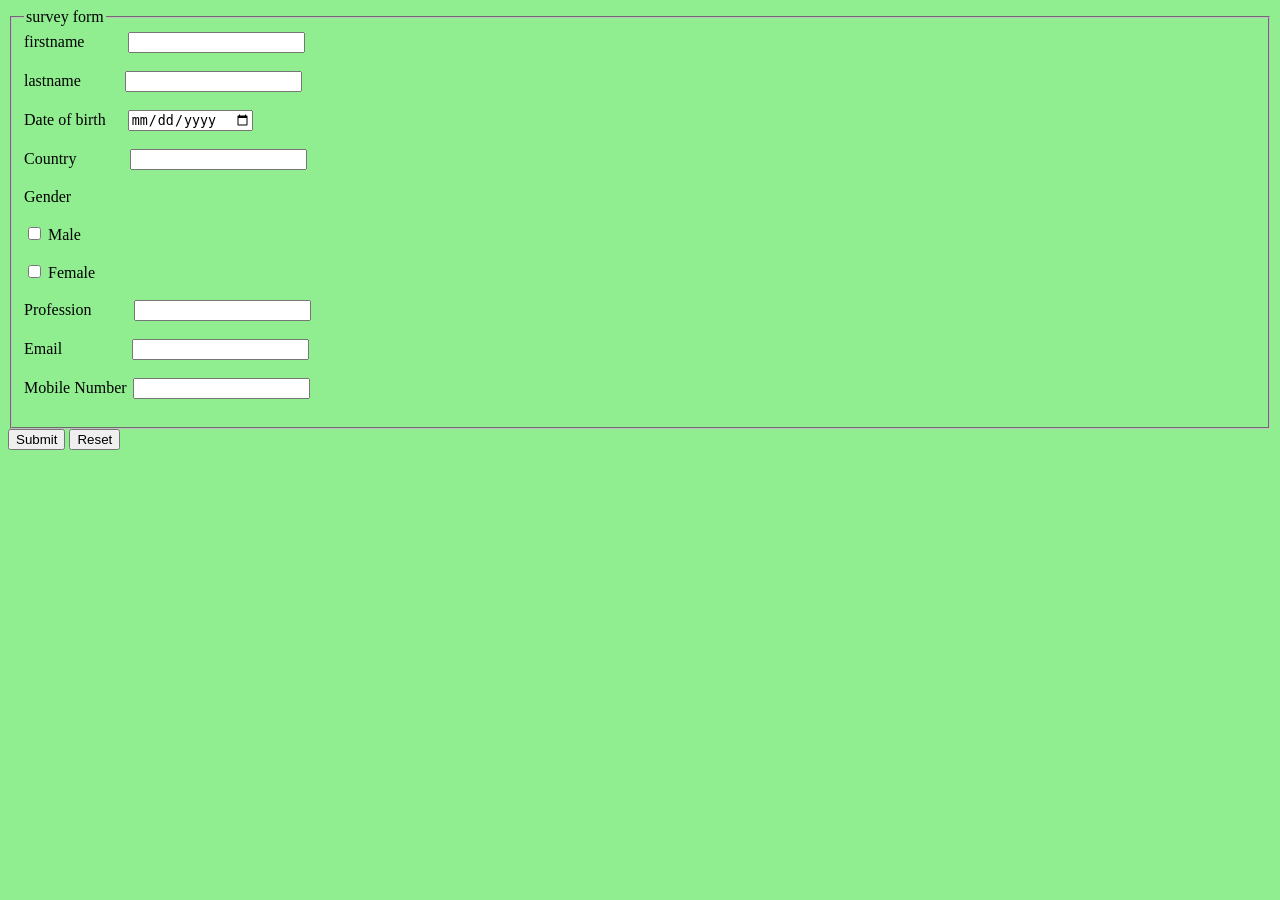
<file: HTML/FORM.HTML>
<!DOCTYPE html>
<html lang="en">
<head>
    <title>SURVEY FORM</title>
</head>
<body bgcolor = "lightgreen">
    <form action =" ">
        <fieldset>
            <legend>survey form</legend>
            <label for = "fname" style="margin-right: 40px;" >firstname</label>
            <input type = "text" id = "fname" required name = "fname"><br><br>
            <label for = "lname" style="margin-right: 40px;" >lastname</label>
            <input type = "text" id = "lname" required name = "lname"><br><br>
            <label for = "dob" style="margin-right: 18px;">Date of birth</label>
            <input type = "date" id = "dob" required name = "dob"><br><br>
            <label for = "" style="margin-right: 50px;">Country</label>
            <input list = "country" id = "coun" name = "coun"><br><br>
            <datalist id = "country">
                <option>Afganistan</option>
                <option>Albania</option>
                <option>Angola</option>
                <option>Bangladesh</option>
                <option>Belize</option>
                <option>Canada</option>
                <option>china</option>
                <option>Denmark</option>
                <option>Egypt</option>
                <option>finland</option>
                <option>gabon</option>
                <option>germany</option>
                <option>greenland</option>
                <option>hungary</option>
                <option>iceland</option>
                <option>india</option>
                <option>italy</option>
                <option>japan</option>
                <option>kenya</option>
                <option>kuwait</option>
                <option>libya</option>
                <option>malaysia</option>
                <option>manaco</option>
                <option>nepal</option>
                <option>new zealand</option>
                <option>nigeria</option>
                <option>oman</option>
                <option>pakistan</option>
                <option>qatar</option>
                <option>romania</option>
                <option>samoa</option>
                <option>taiwan</option>
                <option>turkey</option>
                <option>uganda</option>
                <option>vietnam</option>
                <option>western sahara</option>
                <option>yemen</option>
                <option>zambia</option>
            </datalist>
            <label for  ="gender"style="margin-right: 40px;">Gender</label><br><br>
            <input type = "checkbox" id = "Male" name = "MAle">
            <label for = "" >Male</label><br><br>
            <input type = "checkbox" id = "Female"name = "female">
            <label for = "">Female</label><br><br>
            <label for = "Profession" style="margin-right: 38px;">Profession</label>
            <input type = "text" id = "Profession" required name = "Profession"><br><br>
            <label for = "email" style="margin-right: 66px;">Email</label>
            <input type = "email" id = "email" required name = "email"><br><br>
            <label for = "mobile number" style="margin-right: 2px;">Mobile Number</label>
            <input type = "number" id = "mobilenumber" required name = "mobilenumber"><br><br>
        </fieldset>
        <input type = "submit">
        <input type = "reset">
    </form>
    
</body>
</html>
</file>
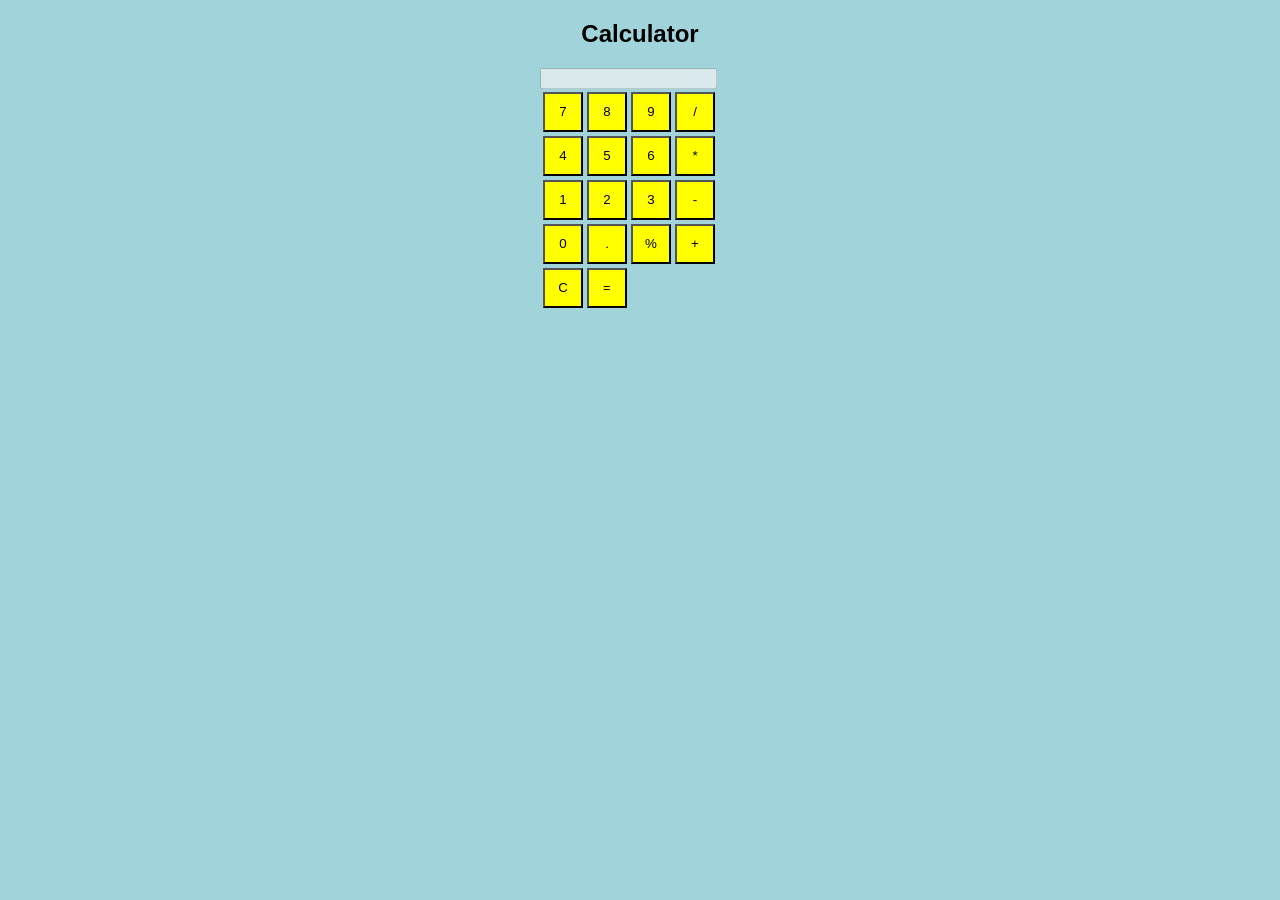
<file: HTML/Calculator/Calculator.html>
<!DOCTYPE html>
<html>
<head>
  <title>Calculator</title>
  <link rel="stylesheet" type="text/css" href="styles.css">
</head>
<body>
  <h2>Calculator</h2>
  <div class="calculator">
    <input type="text" id="result" disabled>
    <table>
      <tr>
        <td><button onclick="appendNumber(7)">7</button></td>
        <td><button onclick="appendNumber(8)">8</button></td>
        <td><button onclick="appendNumber(9)">9</button></td>
        <td><button onclick="calculate('/')">/</button></td>
      </tr>
      <tr>
        <td><button onclick="appendNumber(4)">4</button></td>
        <td><button onclick="appendNumber(5)">5</button></td>
        <td><button onclick="appendNumber(6)">6</button></td>
        <td><button onclick="calculate('*')">*</button></td>
      </tr>
      <tr>
        <td><button onclick="appendNumber(1)">1</button></td>
        <td><button onclick="appendNumber(2)">2</button></td>
        <td><button onclick="appendNumber(3)">3</button></td>
        <td><button onclick="calculate('-')">-</button></td>
      </tr>
      <tr>
        <td><button onclick="appendNumber(0)">0</button></td>
        <td><button onclick="appendNumber('.')">.</button></td>
        <td><button onclick="calculate('%')">%</button></td>
        <td><button onclick="calculate('+')">+</button></td>
      </tr>
      <tr>
        <td colspan="1"><button onclick="clearInput()">C</button></td>
        <td colspan="1"><button onclick="compute()">=</button></td> 
      </tr>
      
    </table>
  </div>
  <script src="script.js"></script>
        </fieldset>
     
</body>
</html>
</file>
<file: HTML/Calculator/styles.css>
body {
    font-family: Arial, sans-serif;
    background-color: #299baf70;
    margin: 0;
    padding: 0;
  }
  
  h2 {
    text-align: center;
  }
  
  .calculator {
    width: 200px;
    margin: 20px auto;
    text-align: left;
  }
  
  td button {
    width: 40px;
    height: 40px;
    background: yellow;
  }
</file>
